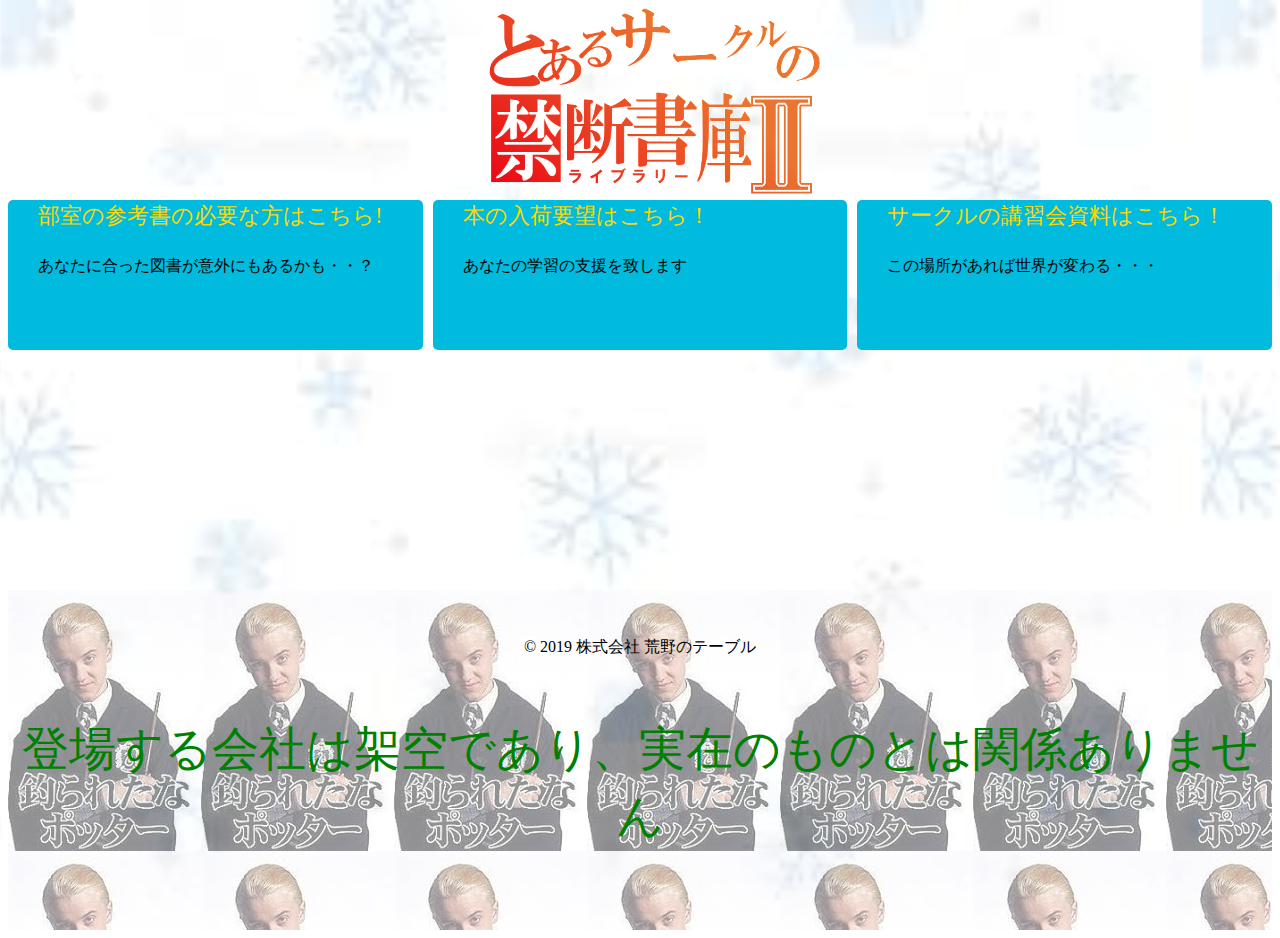
<file: index.html>
﻿<!DOCTYPE html>
<html lang="ja">
<meta charset="UTF-8">
<title> とあるサークルの禁断書庫</title>
<!-- ページヘッダー -->
<header>
<link rel="stylesheet" href="indexhome.css">
<img src="image/img108.png" alt="index" width="400"></a></div>
</header>
<p class="lead">

<div class="container">

     <!--部室、個人間の参考書等の貸し出し文 -->
    
     <a class="button" href="rental.html">

        <p class="lead">部室の参考書の必要な方はこちら!</p></br>
        <p class="lead1">あなたに合った図書が意外にもあるかも・・？</p>
    </p></a>
     <!--個人間の文 -->
    <a class="button" href="submit.html">

        <p class="lead">本の入荷要望はこちら！</p><br>
        <p class="lead1">あなたの学習の支援を致します</p>
        </p></a>
    <!--サークルの講習会の資料に関する文 -->
    <a class="button" href="seminar.html">
        
        <p class="lead">サークルの講習会資料はこちら！</p><br>
        <p class="lead1">この場所があれば世界が変わる・・・</p>
    </p></a></p>
</div>

<footer>
    <p><small>&copy; 2019 株式会社   荒野のテーブル <br></small></p>
    <p><small><p class="lead2">登場する会社は架空であり、実在のものとは関係ありません</small></p>
</footer>
</html>
</file>
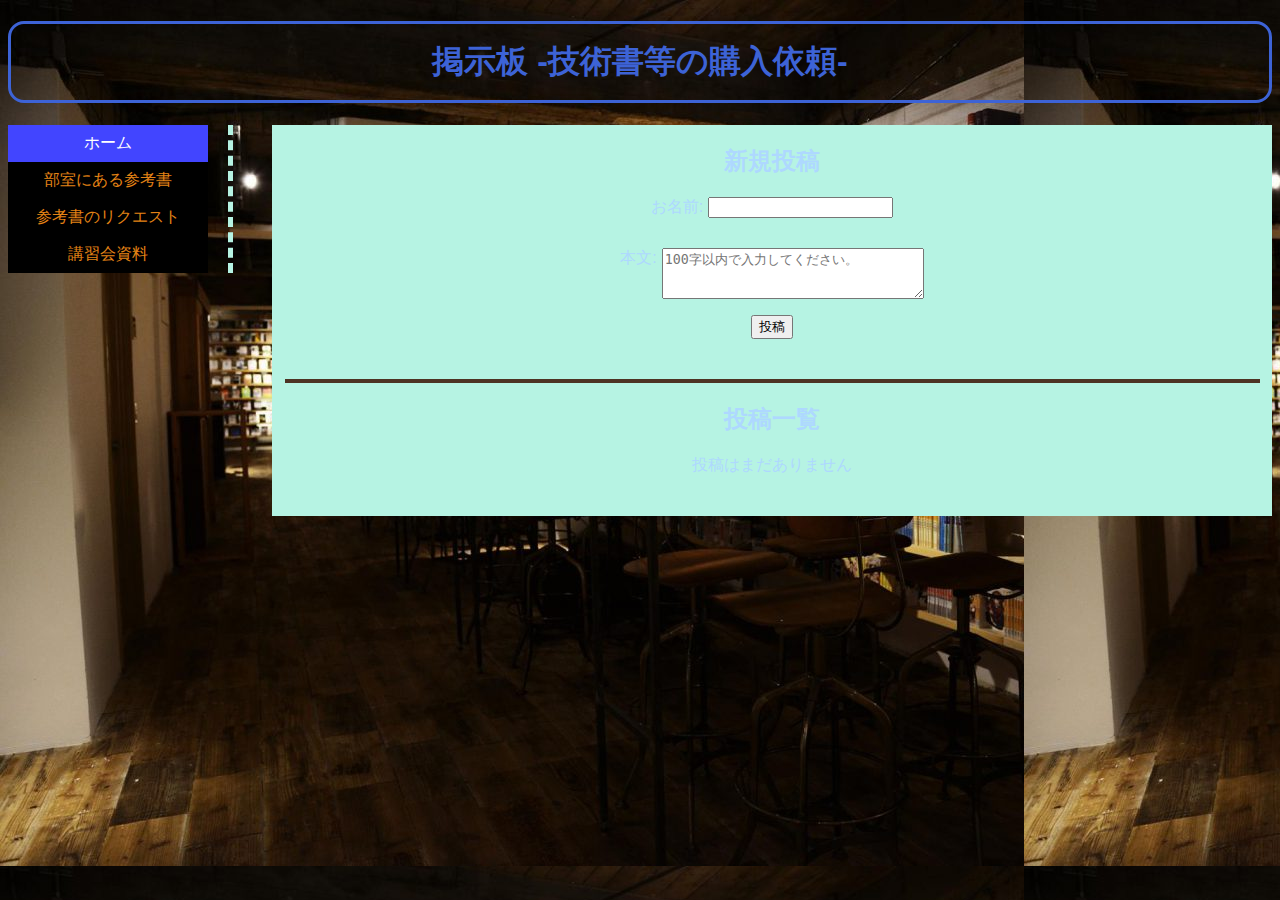
<file: bulletin_board.html>
<!DOCTYPE html>
<html lang="ja">
    <head>
        <meta charset="utf-8">
        <link rel="stylesheet" href="./main_frame.css">
        <link rel="stylesheet" href="./bulletin_board.css">
        <title>chat</title>
    </head>

    <body>
        <!-- 共通のフレーム -->
        <h1>掲示板 -技術書等の購入依頼-</h1> 
        <div id="side">
                <ul class="sidenav">
                        <li><a class="active" href="index.html">ホーム</a></li>
                        <li><a href="rental.html">部室にある参考書</a></li>
                        <li><a href="submit.html">参考書のリクエスト</a></li>
                        <li><a href="seminar.html">講習会資料</a></li>
                </ul>
        </div>
        <!--end-->

        <div id="main" class="skyblue">
                <section>
                        <h2>新規投稿</h2>
                        <form action="" method="post">
                            <div class="name"><span class="label">お名前:</span><input type="text" name="name" value=""></div>
                            <div class="honbun"><span class="label">本文:</span><textarea name="comment" cols="30" rows="3" maxlength="100" wrap="hard" placeholder="100字以内で入力してください。"></textarea></div>
                            <button type="submit">投稿</button>
                        </form>
                    </section>
                    <section class="submit">
                        <h2>投稿一覧</h2>

                        <p>投稿はまだありません</p>
                    </section>
        </div>
    </body>
</html>
</file>
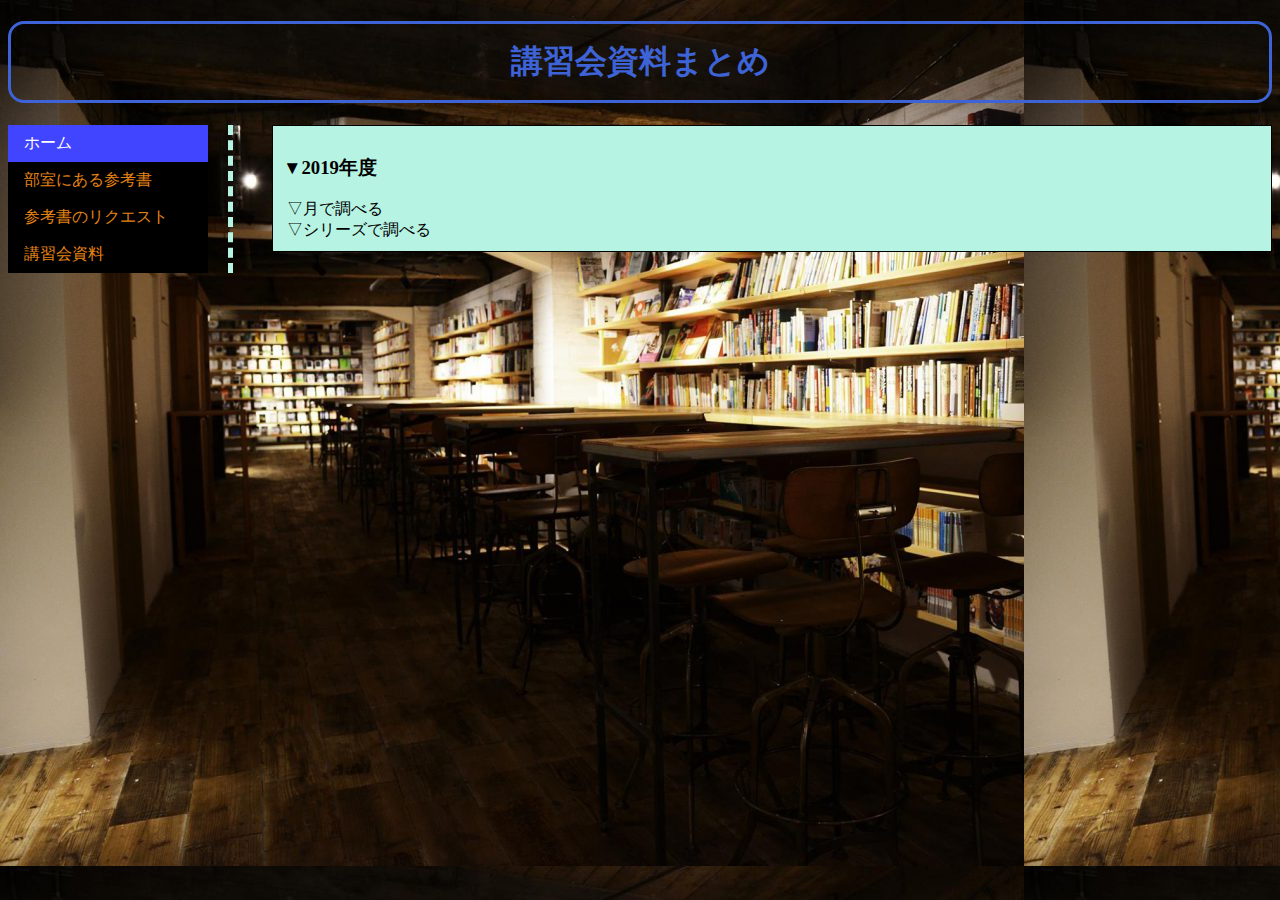
<file: seminar.html>
﻿<!DOCTYPE html>

<html lang="ja">
<head>
    <meta charset="utf-8" />

    <link rel="stylesheet" href="./main_frame.css">
<link rel="stylesheet" href="./seminar_picture.css">
<link rel="stylesheet" href="./seminar_font.css">
    <title>講習会資料まとめ</title>
</head>
<body>
    <center><h1>講習会資料まとめ</h1></center>

    <div id="side">
        <ul class="sidenav">
                <li><a class="active" href="index.html">ホーム</a></li>
                <li><a href="rental.html">部室にある参考書</a></li>
                <li><a href="submit.html">参考書のリクエスト</a></li>
                <li><a href="seminar.html">講習会資料</a></li>
        </ul>
    </div>
    <div id="main" class="skyblue">

    <div style="border: 1px solid #000; padding: 10px;">
       <p><h3 id="top">▼2019年度</h3></p>
            <div onclick="obj=document.getElementById('2019month').style; obj.display=(obj.display=='none')?'block':'none';">
                <a style="cursor:pointer;">&nbsp;▽月で調べる<br /></a>
            </div>
            <div id="2019month" style="display:none;clear:both;">   
           
                <p>&nbsp;&nbsp;12月<br /></p>
                <p>&nbsp;&nbsp;11月<br /></p>
                <p>&nbsp;&nbsp;10月<br /></p>
                <p>&nbsp;&nbsp;9月<br /></p>

            <p>&nbsp;&nbsp;8月</p>
          
            <p>&nbsp;&nbsp;8/27更新</p>
            <a href="./seminar_txt/06.pdf"><p>&nbsp;&nbsp;第6回PHP/HTML講習会~合宿事前講座 PHP編part2(データベース)~</p></a>
            <img src="./seminar_png/06.png" alt="第6回PHP/HTML講習会~合宿事前講座 PHP編part2(データベース)~" class="shasin">
            
          <p>&nbsp;&nbsp;8/15更新</p>
          <a href="./seminar_txt/05.pdf"><p>&nbsp;&nbsp;第5回PHP/HTML講習会~合宿事前講座　PHP編part1(基礎編)~</p></a>
          <img src="./seminar_png/05.png" alt="第5回PHP/HTML講習会~合宿事前講座 PHP編part1(基礎編)~" class="shasin">

          <p>&nbsp;&nbsp;8/11更新</p>
          <a href="./seminar_txt/04.pdf"><p>&nbsp;&nbsp;第4回PHP/HTML講習会~合宿事前講座 JavaScript編~</p></a>
          <img src="./seminar_png/04.png" alt="第4回PHP/HTML講習会~合宿事前講座 JavaScript編~" class="shasin">

          <p>&nbsp;&nbsp;7月</p>
          <p>&nbsp;&nbsp;7/23更新</p>
          <a href="./seminar_txt/UoA_NUCE_LT1(日大版).pdf"><p>&nbsp;&nbsp;UoA_NUCE_LT1(日大版)</p></a>
          <img src="./seminar_png/UoA_NUCE_LT1(日大版).png" alt="UoA_NUCE_LT1(日大版)" class="shasin">

                <p>&nbsp;&nbsp;7/16更新</p>
                <a href="./seminar_txt/第一回Git講習会.pdf"><p>&nbsp;&nbsp;第1回Git講習会</p></a>
                <img src="./seminar_png/第一回Git講習会.png" alt="第1回Git講習会" class="shasin">

                <p>&nbsp;&nbsp;7/11更新</p>
                <a href="./seminar_txt/ps001.pdf"><p>&nbsp;&nbsp;PowerShellで自動化する</p></a>
                <img src="./seminar_png/ps001.png" alt="PowerShellで自動化する" class="shasin">

                      <p>&nbsp;&nbsp;7/9更新</p>
                      <a href="./seminar_txt/processingをはじめよう！.pdf"><p>&nbsp;&nbsp;processingをはじめよう！</p></a>
                      <img src="./seminar_png/processingをはじめよう！.png" alt="processingをはじめよう！" class="shasin">       
                                   
                <a href="./seminar_txt/How To connpass.pdf"><p>&nbsp;&nbsp;How To connpass</p></a>
                <img src="./seminar_png/How To connpass.png" alt="How To connpass" class="shasin">
              
                      <a href="./seminar_txt/03.pdf"><p>&nbsp;&nbsp;第3回PHP/HTML講習会</p></a>
                      <img src="./seminar_png/03.png" alt="第3回PHP/HTML講習会" class="shasin">
                            
                            <p>&nbsp;&nbsp;7/4更新</p>
                            <a href="./seminar_txt/02.pdf"><p>&nbsp;&nbsp;第2回PHP/HTML講習会</p></a>
                            <img src="./seminar_png/02.png" alt="第2回PHP/HTML講習会" class="shasin">

                                  <p>&nbsp;&nbsp;7/2更新</p>
          <a href="./seminar_txt/2temp.pdf"><p>&nbsp;&nbsp;Adobe XD講習会 ~XDを学ぶ前編~</p></a>
          <img src="./seminar_png/2temp.png" alt="Adobe XD講習会 ~XDを学ぶ前編~" class="shasin">
                
          <p>&nbsp;&nbsp;6月<br /></p>
          <p>&nbsp;&nbsp;5月<br /></p>
          <p>&nbsp;&nbsp;4月<br /></p>
          <p>&nbsp;&nbsp;3月<br /></p>
          <p>&nbsp;&nbsp;2月<br /></p>
          <p>&nbsp;&nbsp;1月<br /></p>
          <a href="#top"><div class="right">タイトルに戻る</div></a>

            <!--この部分が折りたたまれ、展開ボタンをクリックすることで展開します。-->
        </div>
        <!--// ここまでを折りたたむ -->
        <div onclick="obj=document.getElementById('2019series').style; obj.display=(obj.display=='none')?'block':'none';">
            <a style="cursor:pointer;">&nbsp;▽シリーズで調べる<br /></a>
        </div>
        <div id="2019series" style="display:none;clear:both;">
    
<p>&nbsp;PHP/HTML講習会</p>
<a href="./seminar_txt/01.pdf"><p>&nbsp;&nbsp;第1回PHP/HTML講習会</p></a>
<a href="./seminar_txt/02.pdf"><p>&nbsp;&nbsp;第2回PHP/HTML講習会</p></a>
<a href="./seminar_txt/03.pdf"><p>&nbsp;&nbsp;第3回PHP/HTML講習会</p></a>
<a href="./seminar_txt/04.pdf"><p>&nbsp;&nbsp;第4回PHP/HTML講習会</p></a>
<a href="./seminar_txt/05.pdf"><p>&nbsp;&nbsp;第5回PHP/HTML講習会</p></a>
<a href="./seminar_txt/06.pdf"><p>&nbsp;&nbsp;第6回PHP/HTML講習会<br></p></a>

<a href="./seminar_txt/06.pdf"><p><br>&nbsp;&nbsp;第6回PHP/HTML講習会~合宿事前講座　PHP編part2(データベース)~</p></a>
<img src="./seminar_png/06.png" alt="第6回PHP/HTML講習会~合宿事前講座 PHP編part2(データベース)~" class="shasin">

<a href="./seminar_txt/05.pdf"><p>&nbsp;&nbsp;第5回PHP/HTML講習会~合宿事前講座　PHP編part1(基礎編)~</p></a>
<img src="./seminar_png/05.png" alt="第5回PHP/HTML講習会~合宿事前講座 PHP編part1(基礎編)~" class="shasin">

          <a href="./seminar_txt/04.pdf"><p>&nbsp;&nbsp;第4回PHP/HTML講習会~合宿事前講座 JavaScript編~</p></a>
          <img src="./seminar_png/04.png" alt="第4回PHP/HTML講習会~合宿事前講座 JavaScript編~" class="shasin">

          <a href="./seminar_txt/03.pdf"><p>&nbsp;&nbsp;第3回PHP/HTML講習会</p></a>
          <img src="./seminar_png/03.png" alt="第3回PHP/HTML講習会" class="shasin">

                            <a href="./seminar_txt/02.pdf"><p>&nbsp;&nbsp;第2回PHP/HTML講習会</p></a>
                            <img src="./seminar_png/02.png" alt="第2回PHP/HTML講習会" class="shasin"> 

<a href="./seminar_txt/01.pdf"><p>&nbsp;&nbsp;第1回PHP/HTML講習会</p></a>
<img src="./seminar_png/01.png" alt="第1回PHP/HTML講習会" class="shasin">

<p>&nbsp;Adobe XD講習会</p>
<a href="./seminar_txt/2temp.pdf"><p>&nbsp;&nbsp;~XDを学ぶ前編~</p></a>
<img src="./seminar_png/2temp.png" alt="~XDを学ぶ前編~" class="shasin">

<a href="#top"><div class="right">タイトルに戻る</div></a>
</div>
    </div>
    </div>
</body>
</html>
</file>
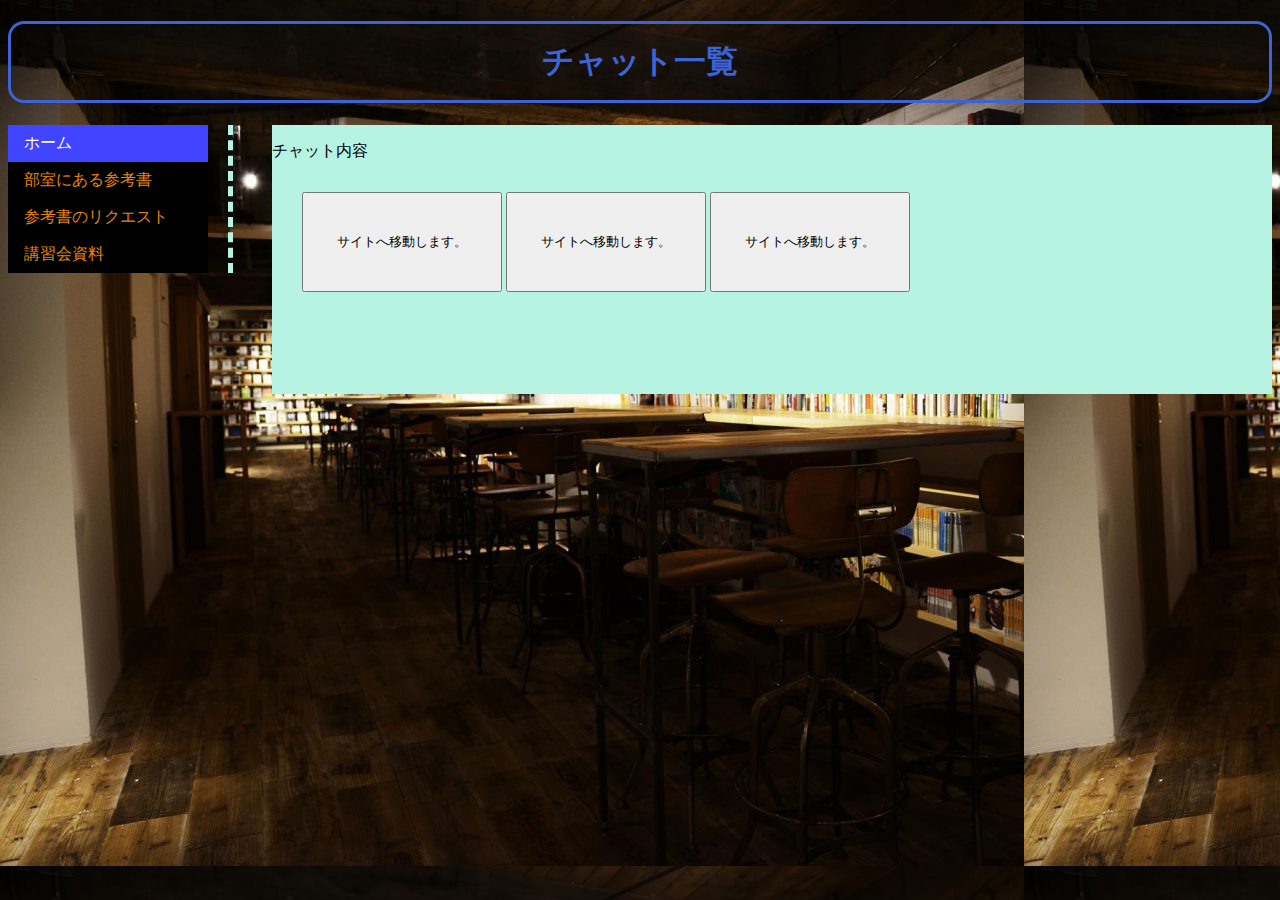
<file: submit.html>
<!DOCTYPE html>
<html>
    <head>
        <meta charset="utf-8">
        <link rel="stylesheet" href="./main_frame.css">
        <title>チャット</title>
    </head>
    <body>
        <center><h1>チャット一覧</h1></center>
        <div id="side">
            <ul class="sidenav">
                    <li><a class="active" href="index.html">ホーム</a></li>
                    <li><a href="rental.html">部室にある参考書</a></li>
                    <li><a href="submit.html">参考書のリクエスト</a></li>
                    <li><a href="seminar.html">講習会資料</a></li>
            </ul>
        </div>
        <div id="main" class="skyblue">
        <p>チャット内容</p>



        
        <p style="margin:30px;">
        <button type="button" onclick="location.href='bulletin_board.html'" style="width:200px;height:100px">サイトへ移動します。</button>
        <button type="button" onclick="location.href='bulletin_board.html'" style="width:200px;height:100px">サイトへ移動します。</button>
        <button type="button" onclick="location.href='bulletin_board.html'" style="width:200px;height:100px">サイトへ移動します。</button>
        </p>
        <br><br><br><br>

        </div>
    </body>
</html>
</file>
<file: indexhome.css>
@charset "UTF-8";

/* 背景の設定 */
body {
	background-image: url("image/img202.png");
    background-attachment:
    fixed;
    background-size: contain;
}

header{
    max-width: 30%;
    background-color: transparent;
    margin: 0 auto;
}


.lead{
color: gold;
font-size: 1.4rem;
margin: auto 30px;

}

.lead1{ 
    color: black;
    font-size: 1.0rem;
    margin: 5px 30px;
    }

.lead2{
    font-family:"HGP行書体";
    color:green;
    font-size: 3.5rem;
    }

.div {
    background: #0bd;
    margin: 30px 0 0 30px;
}

.item{
        background: #0bd;
        color: #fff;
        margin: 80px;
        padding: 80px;
}

.container{
    display: grid;
    grid-template-columns: 1fr 1fr 1fr;
    gap: 10px;
    grid-auto-rows: 150px 150px;
}

.button{
    font-size: 1.08rem;
    background: #0bd;
    color: #0bd;
    border-radius: 5px;
}

.button:hover{
    background: #0090aa;
}

#2019株式会社荒野のテーブル {
background-image: url(image/img104.png);

height: 270px;
margin-bottom: 40px;
}

#2019株式会社荒野のテーブル    .footer-tatle {
    text-align: center;
}

#釣られたなポッター     .footer-tatle {
    text-align: center;
}

footer {
background-image: url(image/img104.png);

text-align: center;
margin: 80px 0 0 0;
padding: 26px 0;

}
footer p {
color: #000;
font-size: 1.20rem;
}
</file>
<file: main_frame.css>
@charset "UTF-8";

body{
	background-image: url("./library.jpg");
}
h1 {
  color: #3d63d6;/*文字色*/
  border: solid 3px #3d63d6;/*線色*/
  padding: 0.5em;/*文字周りの余白*/
  border-radius: 0.5em;/*角丸*/
}
.skyblue{
	background-color: #b6f3e3;
}

/*二段組み--------------------------------------------------*/
#main {
    width:1000px; /*メインの横幅*/
    float:right; /*右に寄せる（他の要素を左に回り込ませる)*/
    margin: 0px; 
} 
#side {
    width:220px; /*サイドの横幅*/
    float:left; /*左に寄せる*/
	margin: 0px; 
	border-right: thick dashed #b6f3e3;
	position: fixed;
}
/*----------------------------------------------------------*/

/*メニューバーの表示----------------------*/
ul.sidenav {
	list-style-type: none;
	margin: 0;
	padding: 0;
	width: 200px;
	background-color: black;
	position: relative;
	overflow: auto;
}
ul.sidenav li a {
	display: block;
	color: #e48315;
	padding: 8px 16px;
	text-decoration: none;
}
ul.sidenav li a.active {
	background-color: #4245ff;
	color: white;
}
ul.sidenav li a:hover:not(.active) {
	background-color: #e48315;
	color: white;
}
div.content {
	margin-left: 25%;
	padding: 1px 16px;
	height: 1000px;
}
@media screen and (max-width: 900px) {
	ul.sidenav {
		width: 100%;
		height: auto;
		position: relative;
	}
	ul.sidenav li a {
		float: left;
		padding: 15px;
	}
	div.content {
		margin-left: 0;
	}
}
@media screen and (max-width: 480px) {
	ul.sidenav li a {
		text-align: center;
		float: none;
	}
}
/*---------------------------------------*/
</file>
<file: bulletin_board.css>
body{
    text-align:center;
    font-family: Quicksand, 游ゴシック体, YuGothic, 'ヒラギノ角ゴシック Pro',メイリオ, Meiryo,'ＭＳ Ｐゴシック', sans-serif;
}

h2{
    color: rgb(174, 216, 255);
}

span{
    color: rgb(174, 216, 255);
}
p{
    color: rgb(174, 216, 255);
}

.modan{
	background-color: rgba(114, 99, 76, 0.80);
}

.honbun {
    margin-top: 30px;
    margin-bottom: 12px;
}

.label{
    vertical-align: top;
    margin-right: 5px;
}

.submit{
    border-top: 4px solid rgb(77, 51, 36);
    margin: 40px auto;
    max-width: 975px;
}
</file>
<file: seminar_picture.css>
﻿@charset "utf-8";

img.shasin {

    width:  600px;

    height: auto;

}
</file>
<file: seminar_font.css>
﻿@charset "utf-8";
.right{
    text-align: right 
}
</file>
